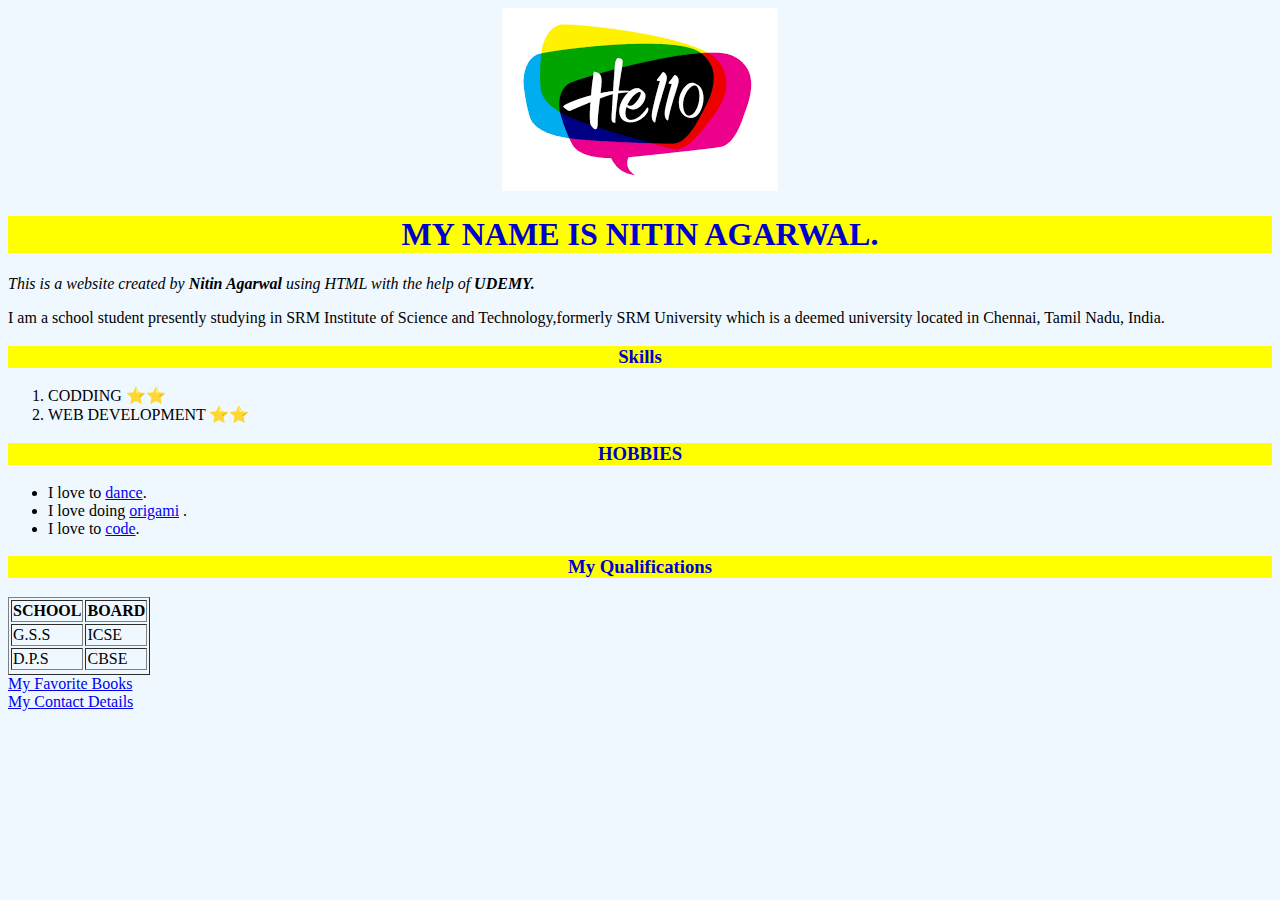
<file: index.html>
<!DOCTYPE html>
<html lang="en" dir="ltr">

<head>
  <meta charset="utf-8">
  <title>NITIN's FIRST WEBSITE</title>
  <link rel="stylesheet" href="styles.css">
</head>


<body>
  <center>
  <img src="[data-uri]" alt="">

  <h1>MY NAME IS NITIN AGARWAL.</h1>
  </center>
  <p><em>This is a website created by <strong>Nitin Agarwal</strong> using HTML with the help of <strong>UDEMY.</strong></em></p>
  <p>I am a school student presently studying in SRM Institute of Science and Technology,formerly SRM University which is a deemed university located in Chennai, Tamil Nadu, India.</p>
  <center>
    <h3>Skills</h3>
  </center>
  <ol>
    <li>CODDING ⭐⭐</li>
    <li>WEB DEVELOPMENT ⭐⭐</li>
  </ol>
  <center>
    <h3>HOBBIES</h3>
  </center>

  <ul>
    <li>I love to <a href="https://en.wikipedia.org/wiki/Dance">dance</a>.</li>
    <li>I love doing <a href="https://en.wikipedia.org/wiki/Origami">origami</a> .</li>
    <li>I love to <a href="https://www.codechef.com/users/nitin_2002">code</a>.</li>
  </ul>
  <center>
    <h3>My Qualifications</h3>
  </center>

  <table border="1">
    <thead>
      <tr>
        <th>SCHOOL</th>
        <th>BOARD</th>
      </tr>
    </thead>
    <tr>
      <td>G.S.S</td>
      <td>ICSE</td>
    </tr>
    <td>D.P.S</td>
    <td>CBSE</td>
    <tr>

    </tr>
  </table>
  <a href="my favorite books.html">My Favorite Books</a>
  <br>
  <a href="contact details.html">My Contact Details</a>




</body>
</file>
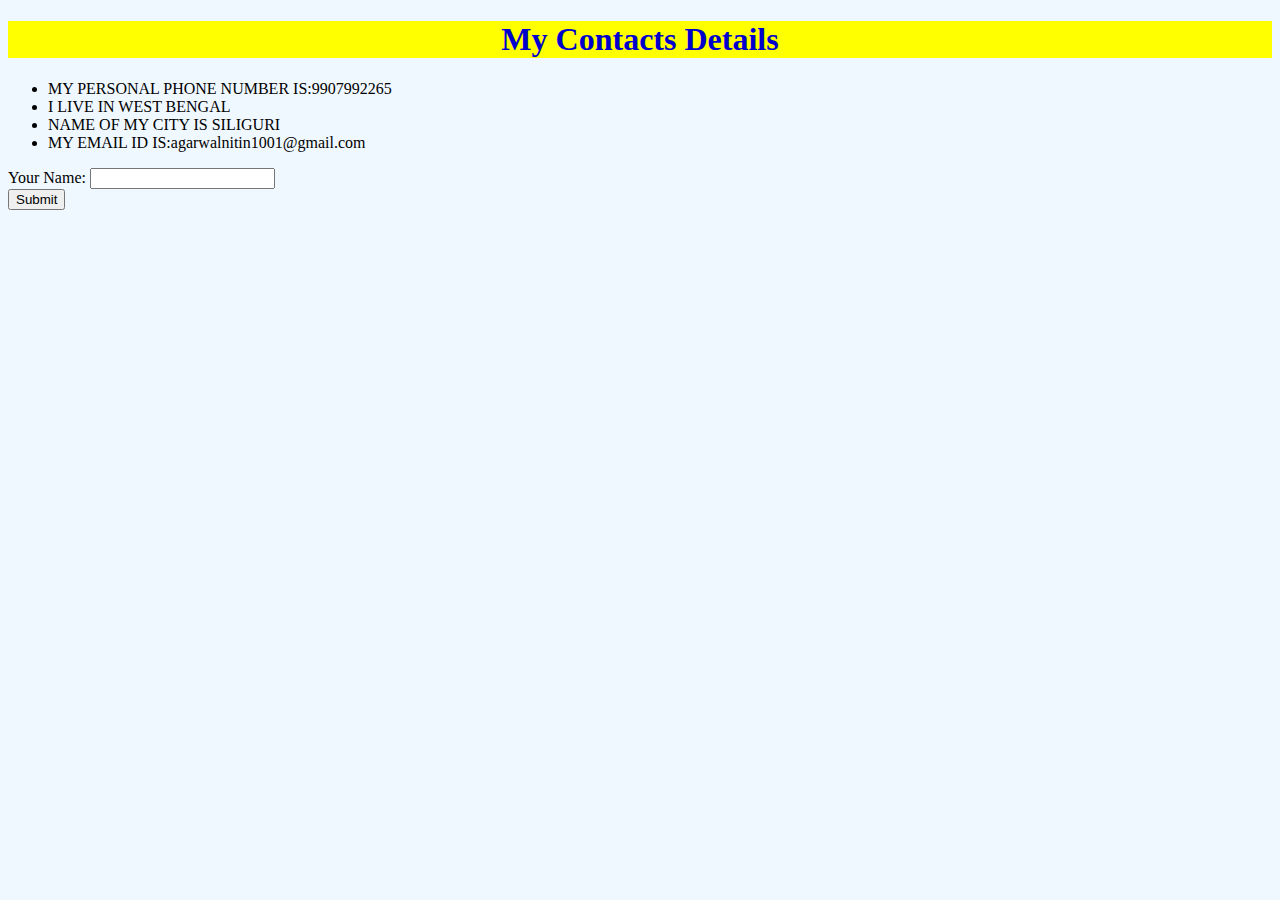
<file: contact details.html>
<!DOCTYPE html>
<html lang="en" dir="ltr">
  <head>
    <meta charset="utf-8">
    <title>Personal Contact Details</title>
    <link rel="stylesheet" href="styles.css">
  </head>
  <body>
    <center>
      <h1>My Contacts Details</h1>
    </center>

    <ul>
      <li>MY PERSONAL PHONE NUMBER IS:9907992265</li>
      <li>I LIVE IN WEST BENGAL</li>
      <li>NAME OF MY CITY IS SILIGURI</li>
      <li>MY EMAIL ID IS:agarwalnitin1001@gmail.com</li>
    </ul>
    <form class="" action="index.html" method="post">
      <label>Your Name:</label>
      <input type="text" name="" value=""><br>
      <input type="Submit" name="">
    </form>


  </body>
</html>
</file>
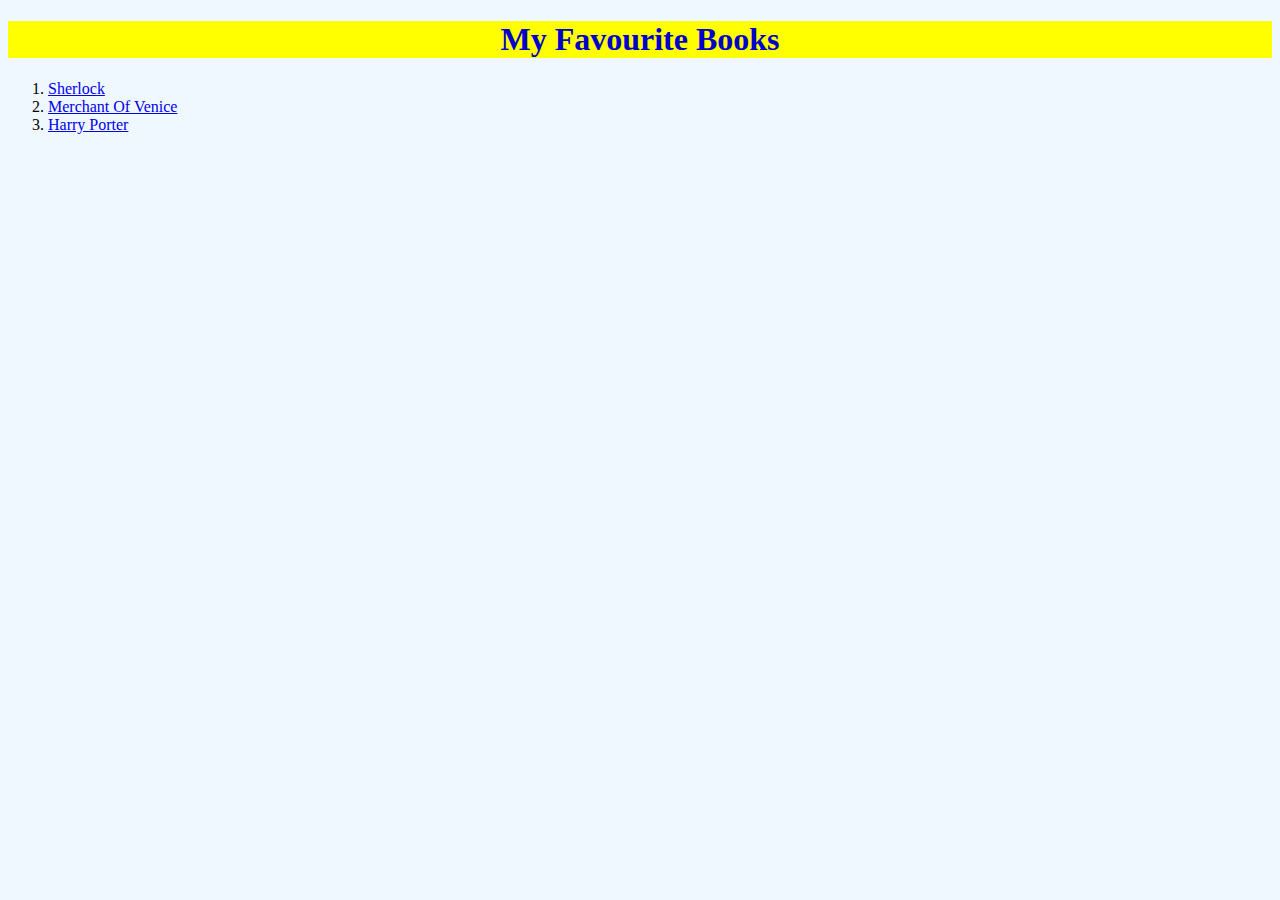
<file: my favorite books.html>
<!DOCTYPE html>
<html lang="en" dir="ltr">
  <head>
    <meta charset="utf-8">
    <title>My Favorite Books</title>
    <link rel="stylesheet" href="styles.css">
  </head>
  <body>
    <center>
      <h1>My Favourite Books</h1>
    </center>

    <ol>
      <li><a href="https://en.wikipedia.org/wiki/Sherlock_Holmes">Sherlock</a></li>
      <li><a href="https://en.wikipedia.org/wiki/The_Merchant_of_Venice">Merchant Of Venice</a></li>
      <li><a href="https://en.wikipedia.org/wiki/Harry_Porter">Harry Porter</a></li>
    </ol>

  </body>
</html>
</file>
<file: styles.css>
body{
  background-color:#F0F8FF;
}
h1{
  color:#0000CD;
  background: #FFFF00;
}
h3{
  color:#0000CD;
  background: #FFFF00;
}
</file>
